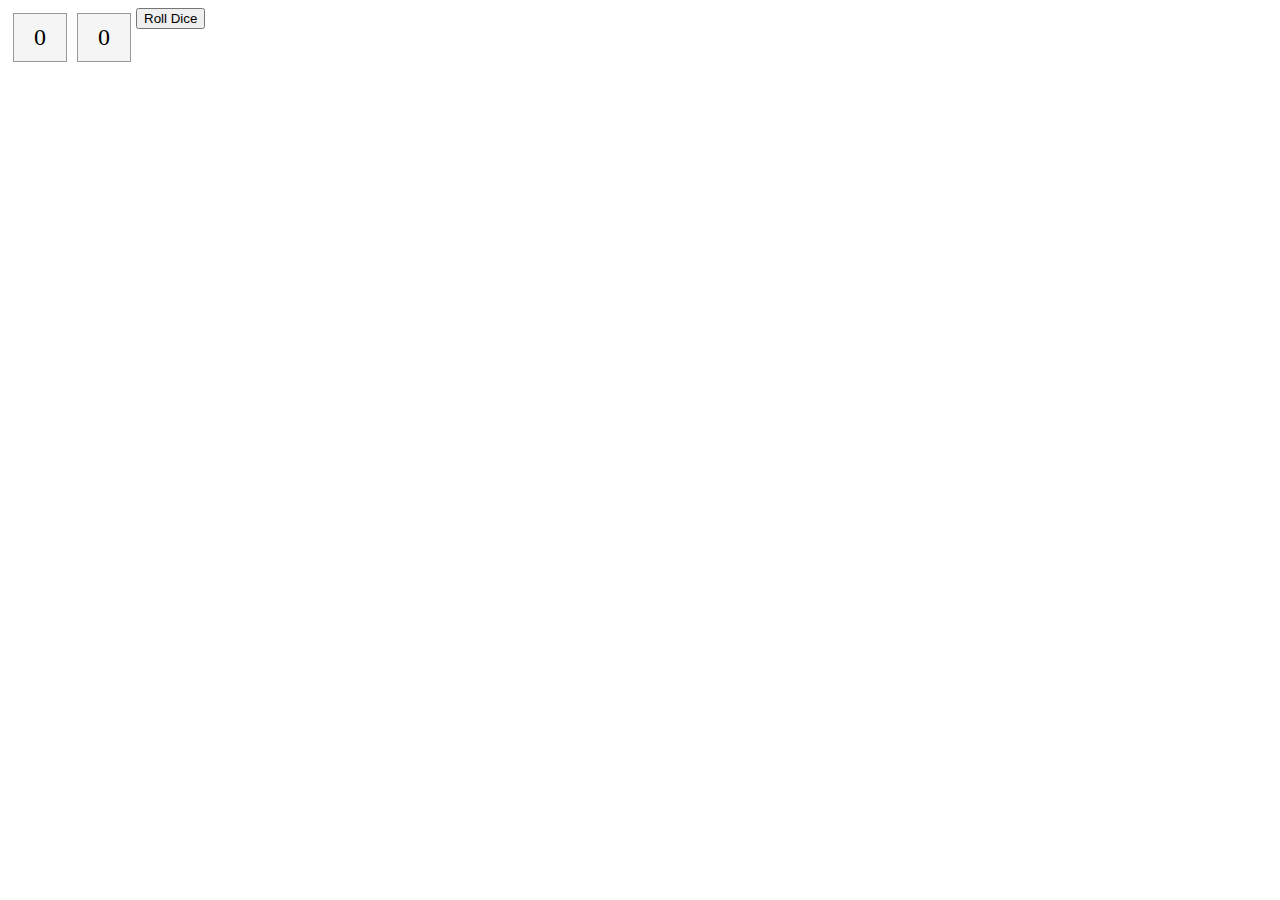
<file: Dice.html>
<!DOCTYPE html>
<html lang="en">
<head>
        <style>
                div.dice{
                    float:left;
                    width:32px;
                    background:#F5F5F5;
                    border:#999 1px solid;
                    padding:10px;
                    font-size:24px;
                    text-align:center;
                    margin:5px;
                }
                </style>
                <script>
                function rollDice(){
                    var die1 = document.getElementById("die1");
                    var die2 = document.getElementById("die2");
                    var status = document.getElementById("status");
                    var d1 = Math.floor(Math.random() * 6) + 1;
                    var d2 = Math.floor(Math.random() * 6) + 1;
                    var diceTotal = d1 + d2;
                    die1.innerHTML = d1;
                    die2.innerHTML = d2;
                    status.innerHTML = "You rolled "+diceTotal+".";
                    if(d1 == d2){
                        status.innerHTML += " DOUBLES! You get a free turn!!";
                    }
                }
                </script>
                </head>
                <body>
                <div id="die1" class="dice">0</div>
                <div id="die2" class="dice">0</div>
                <button onclick="rollDice()">Roll Dice</button>
                <h2 id="status" style="clear:left;"></h2>
</body>
</html>
</file>
